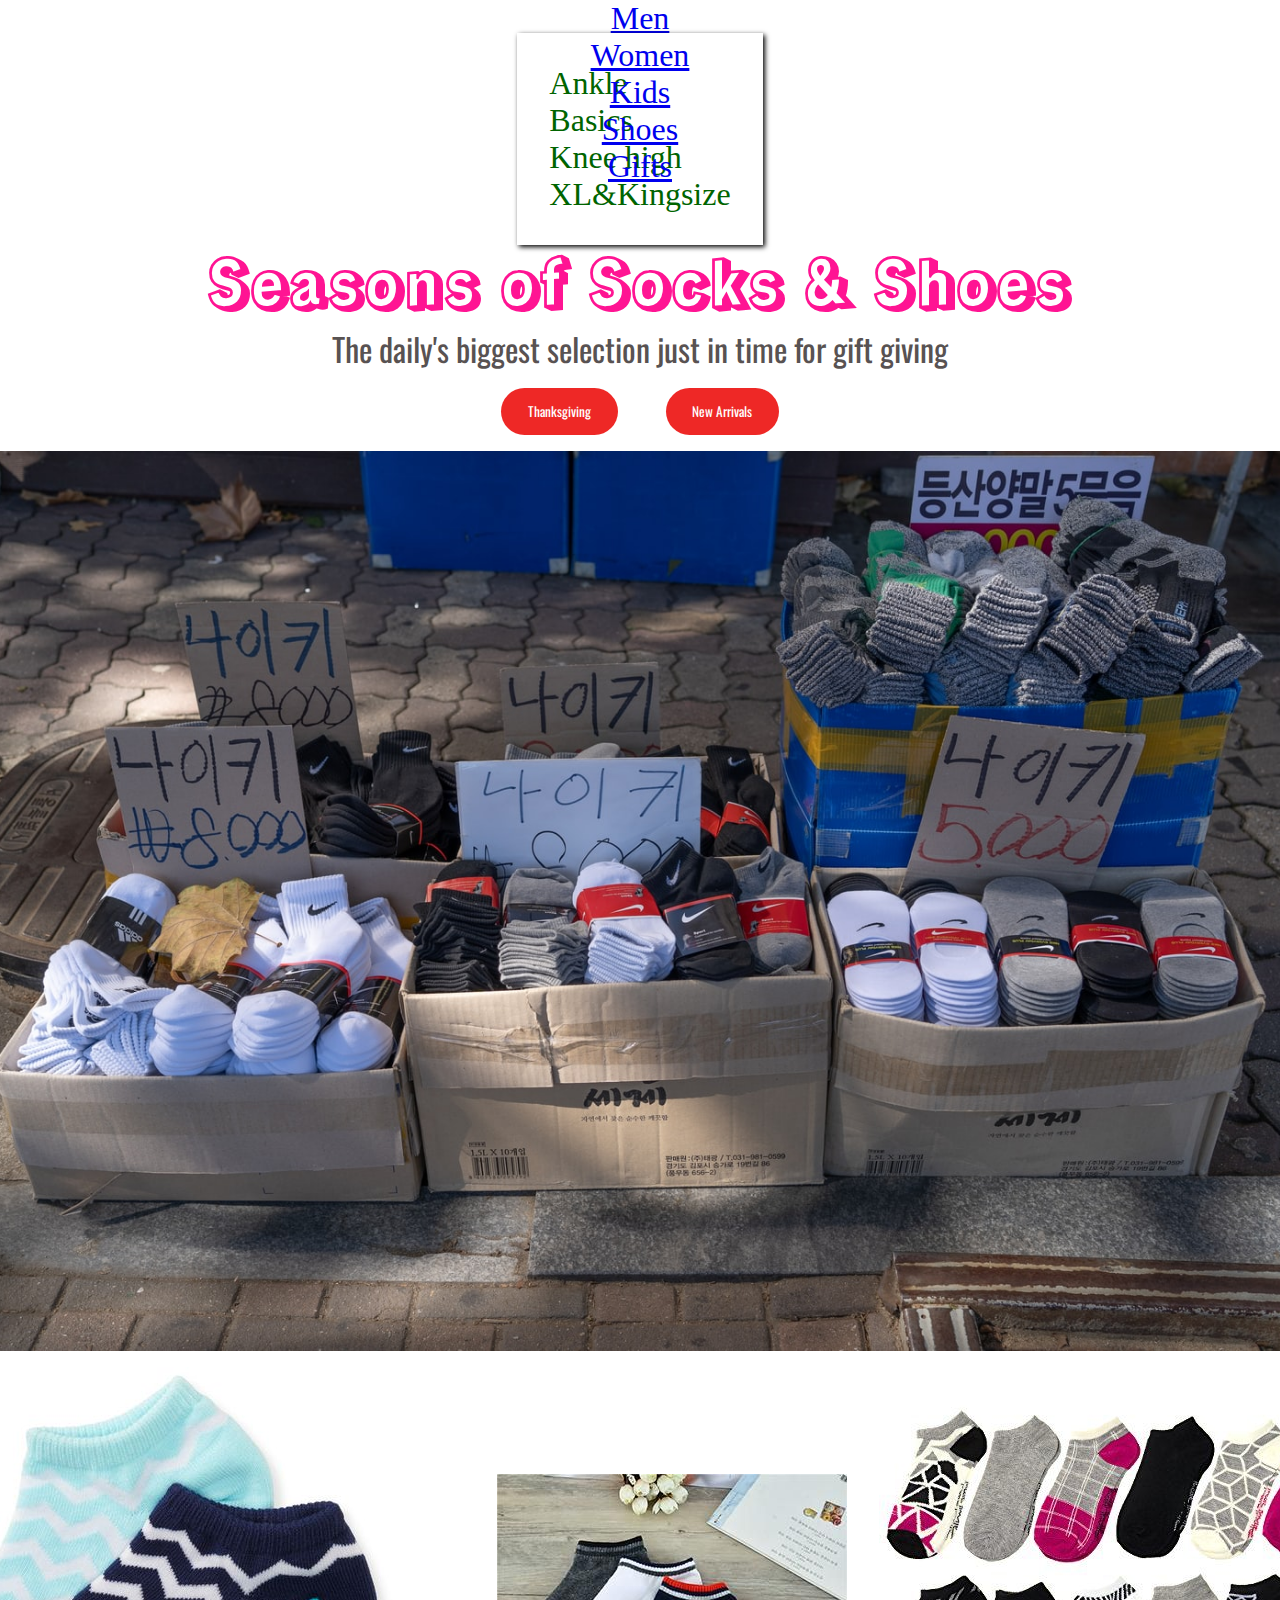
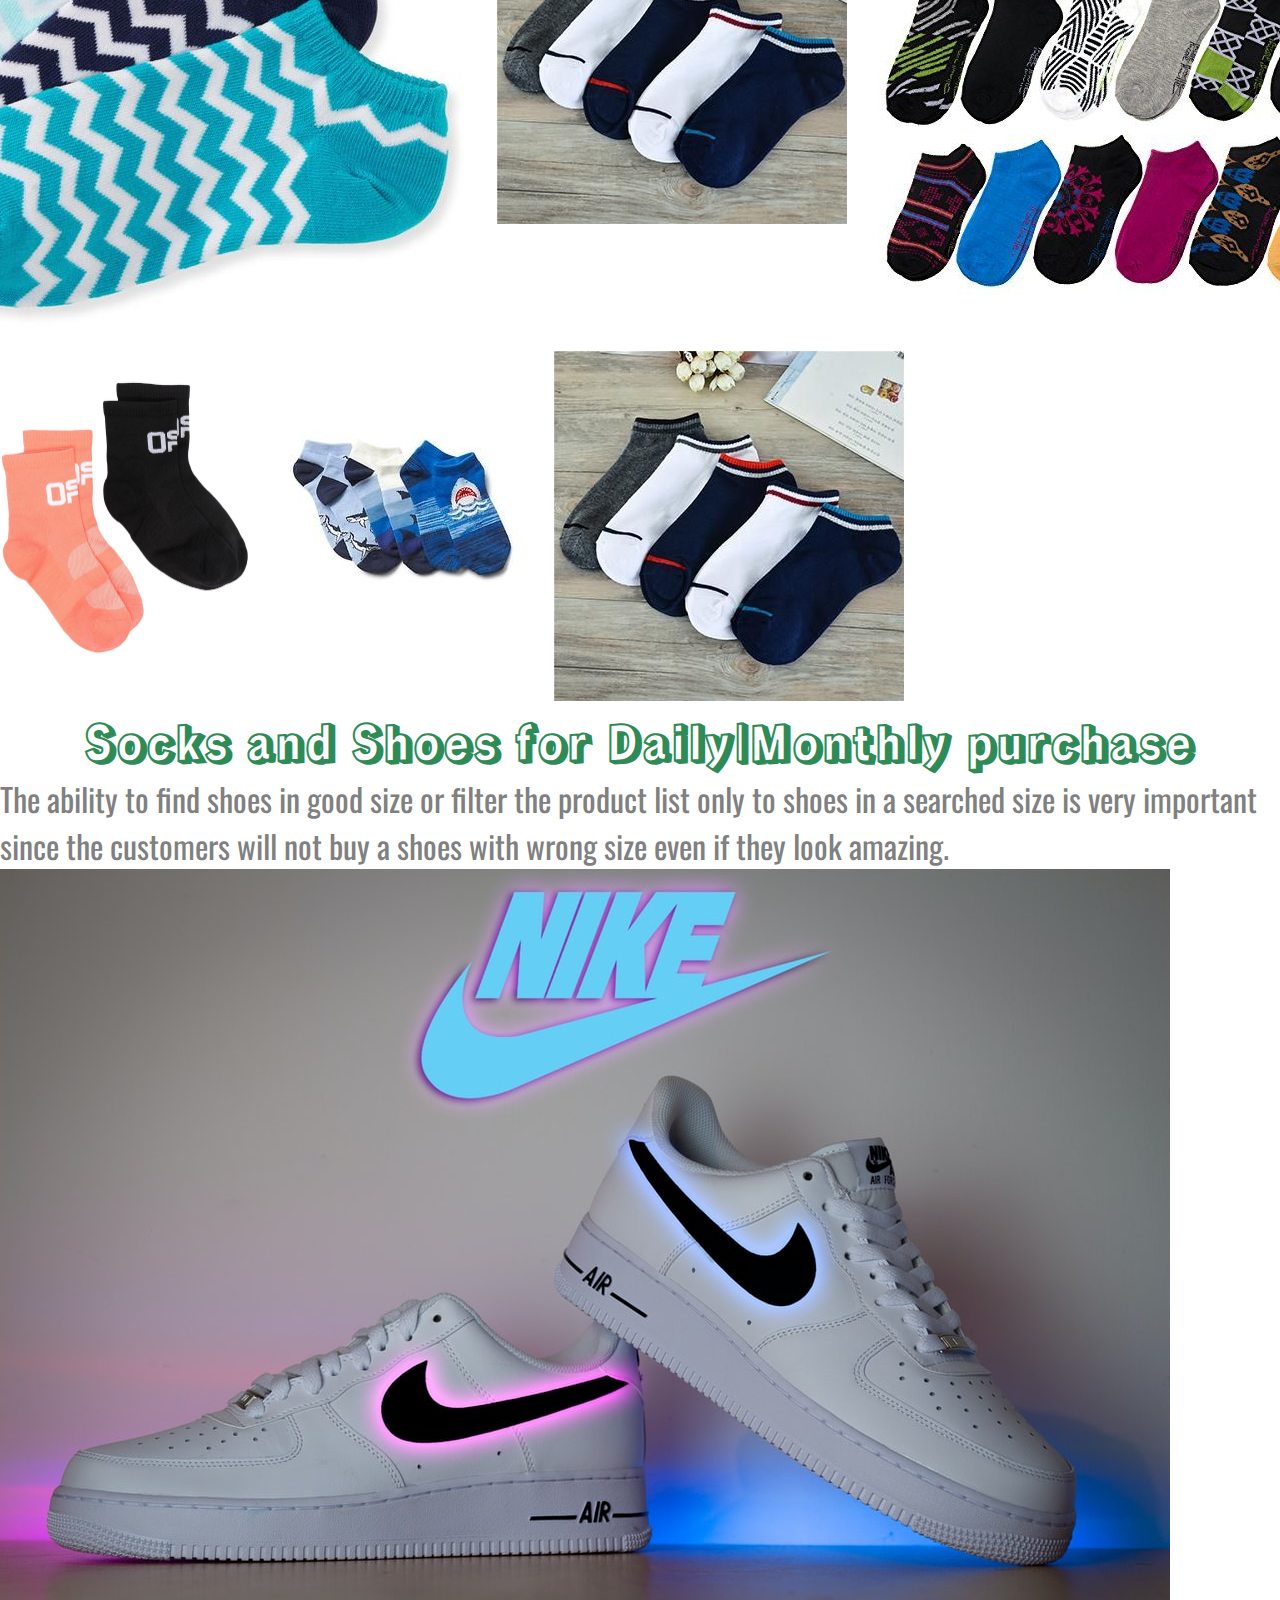
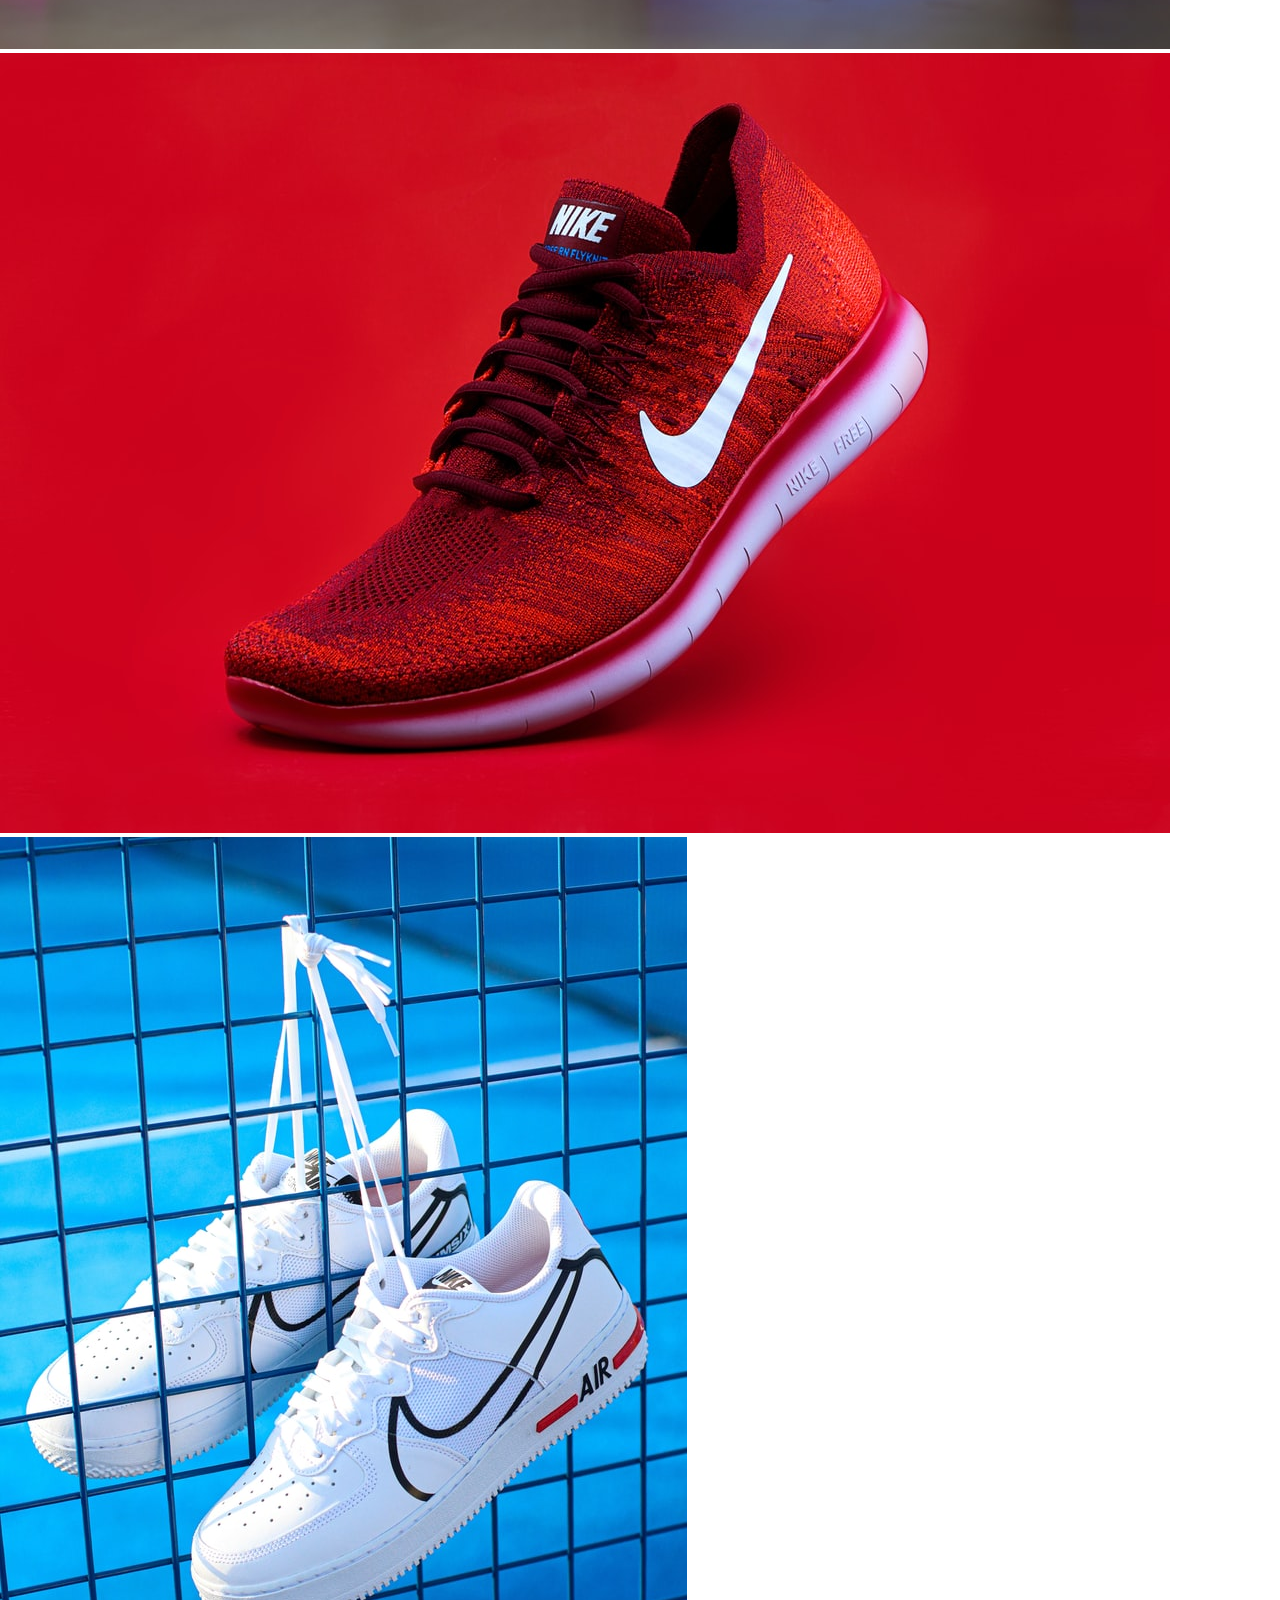
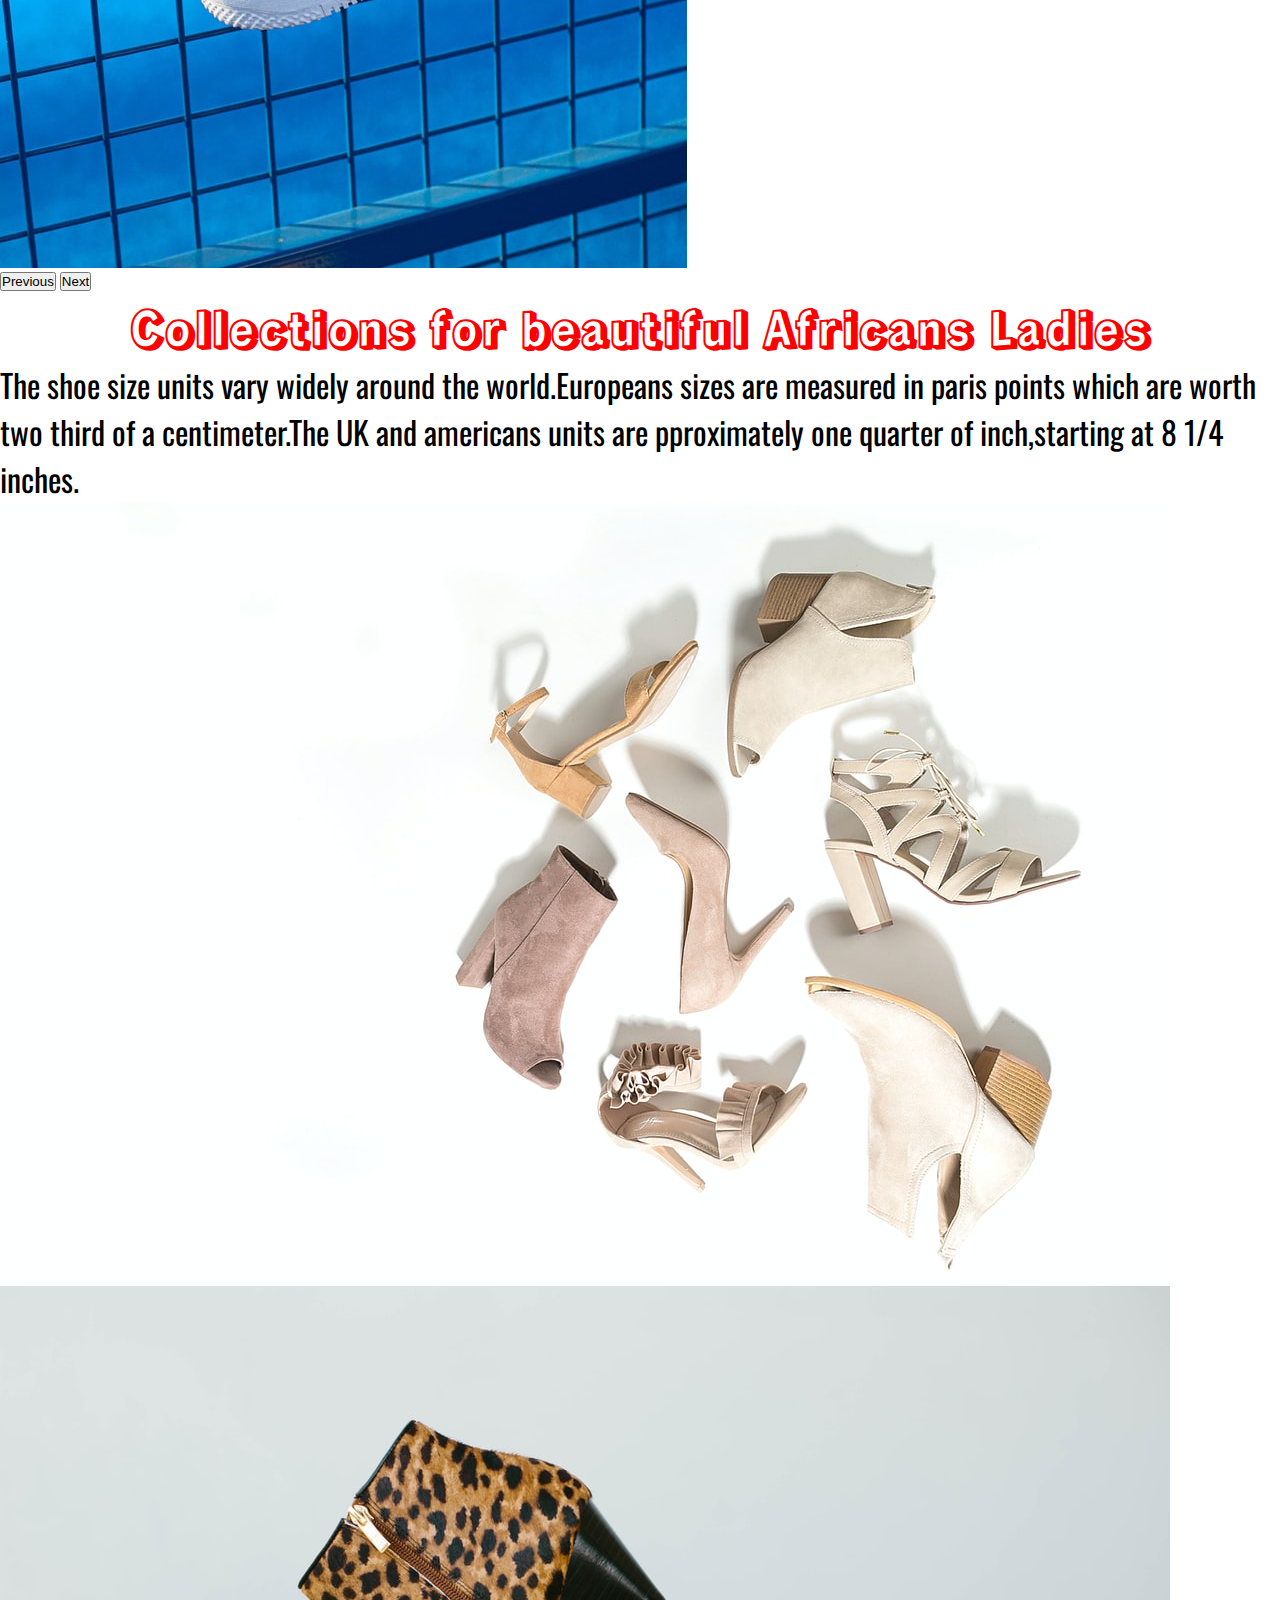
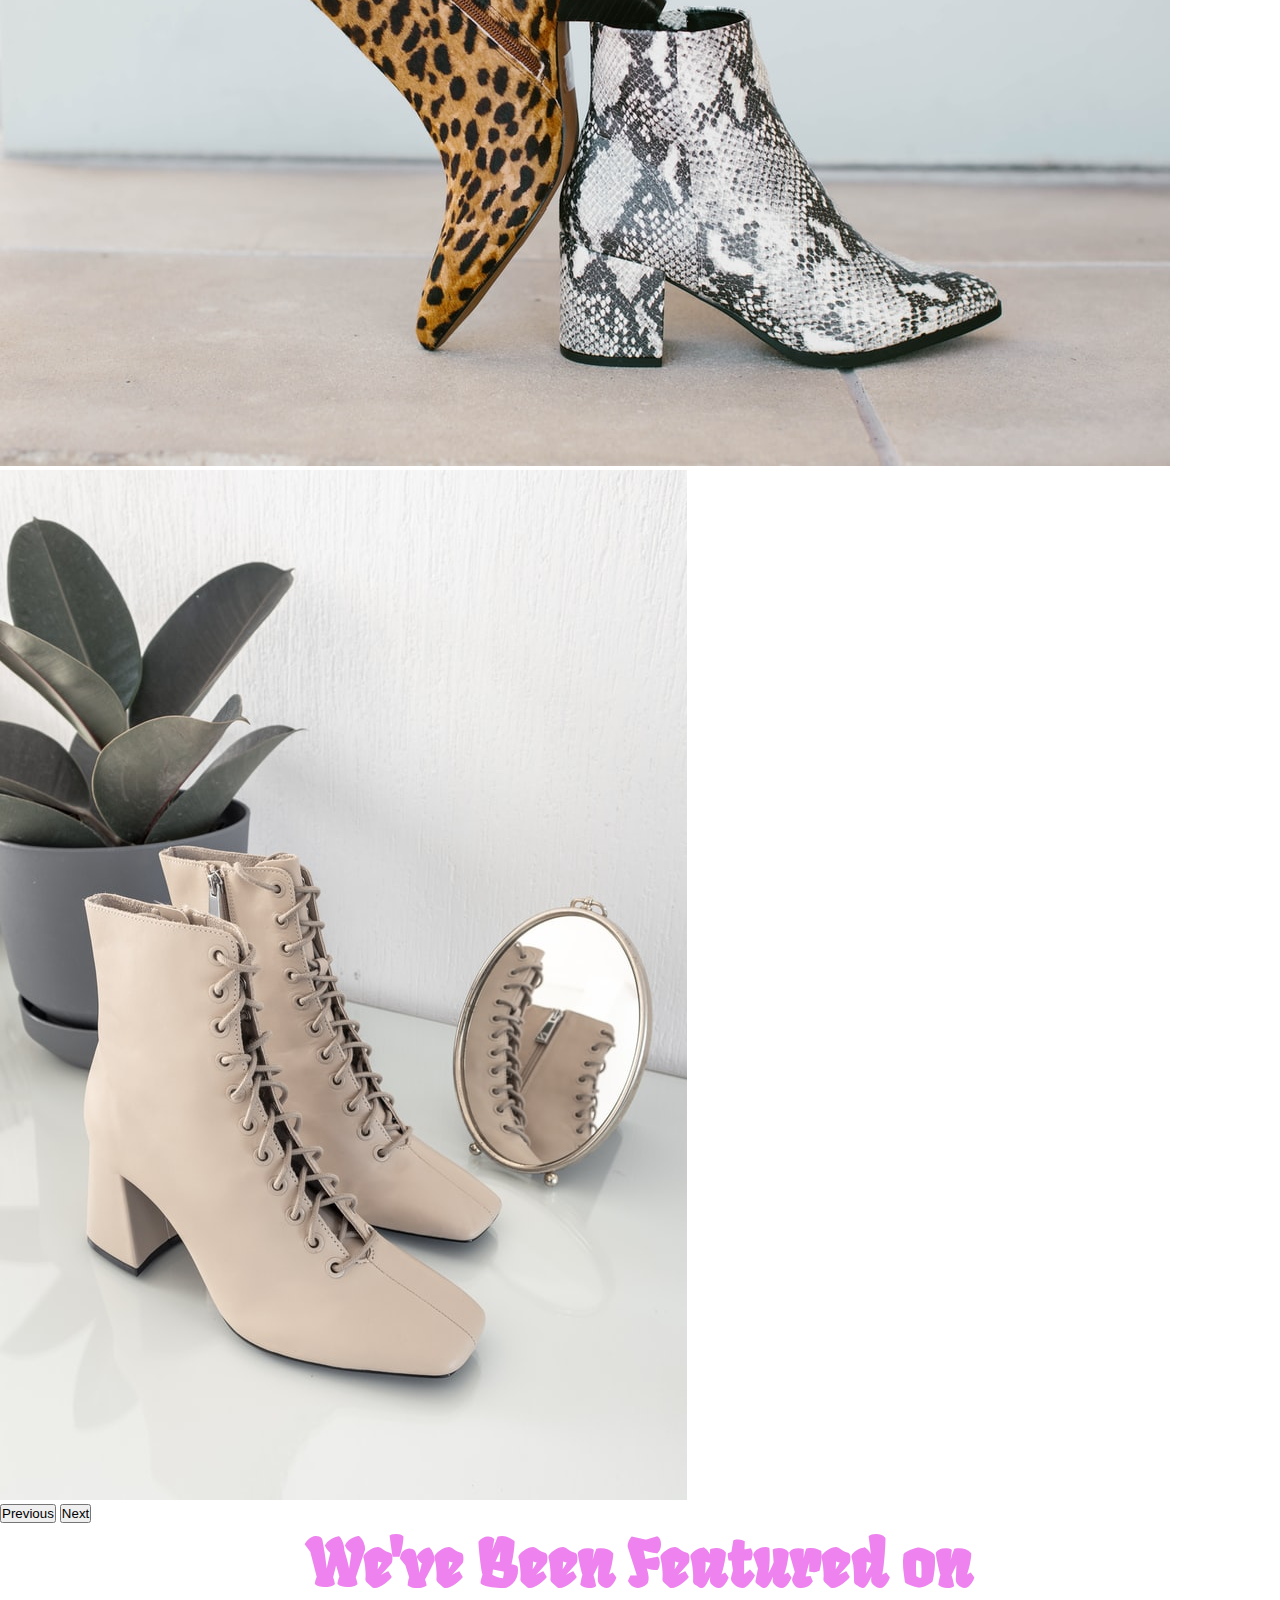
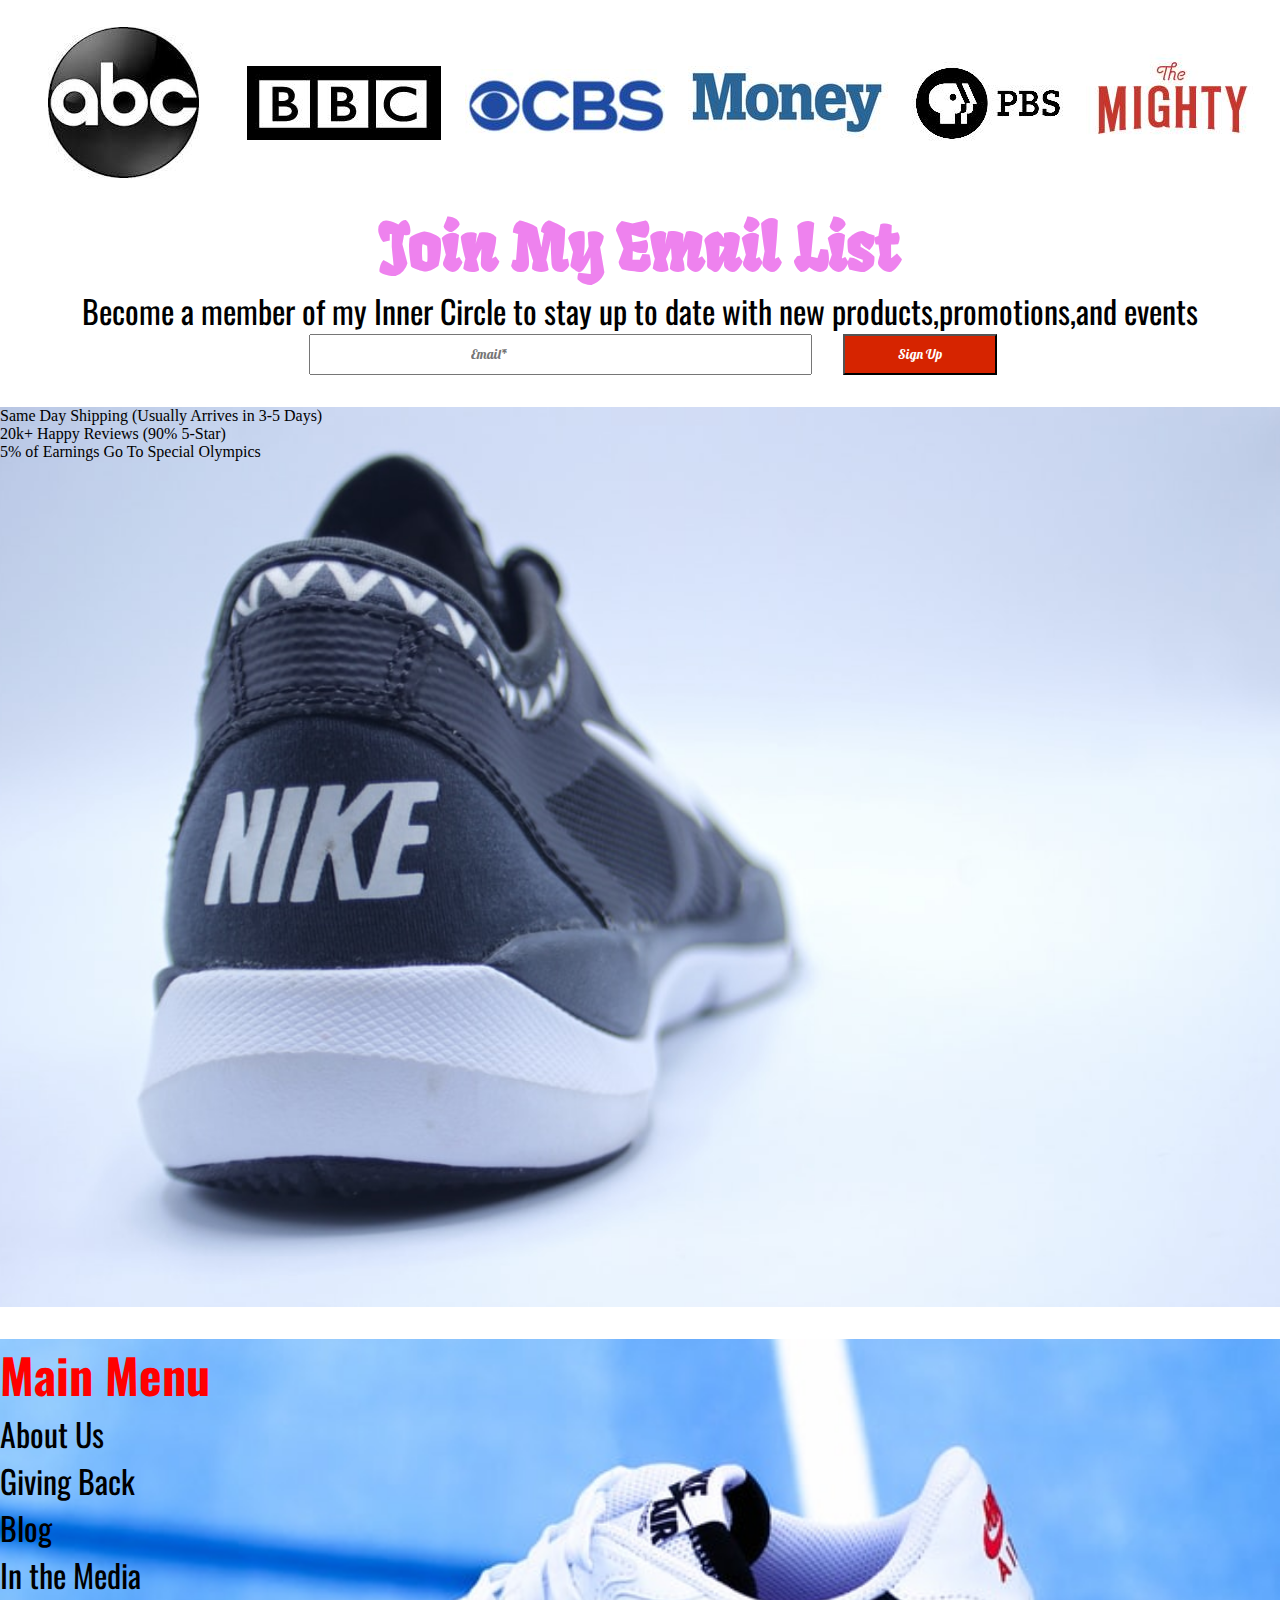
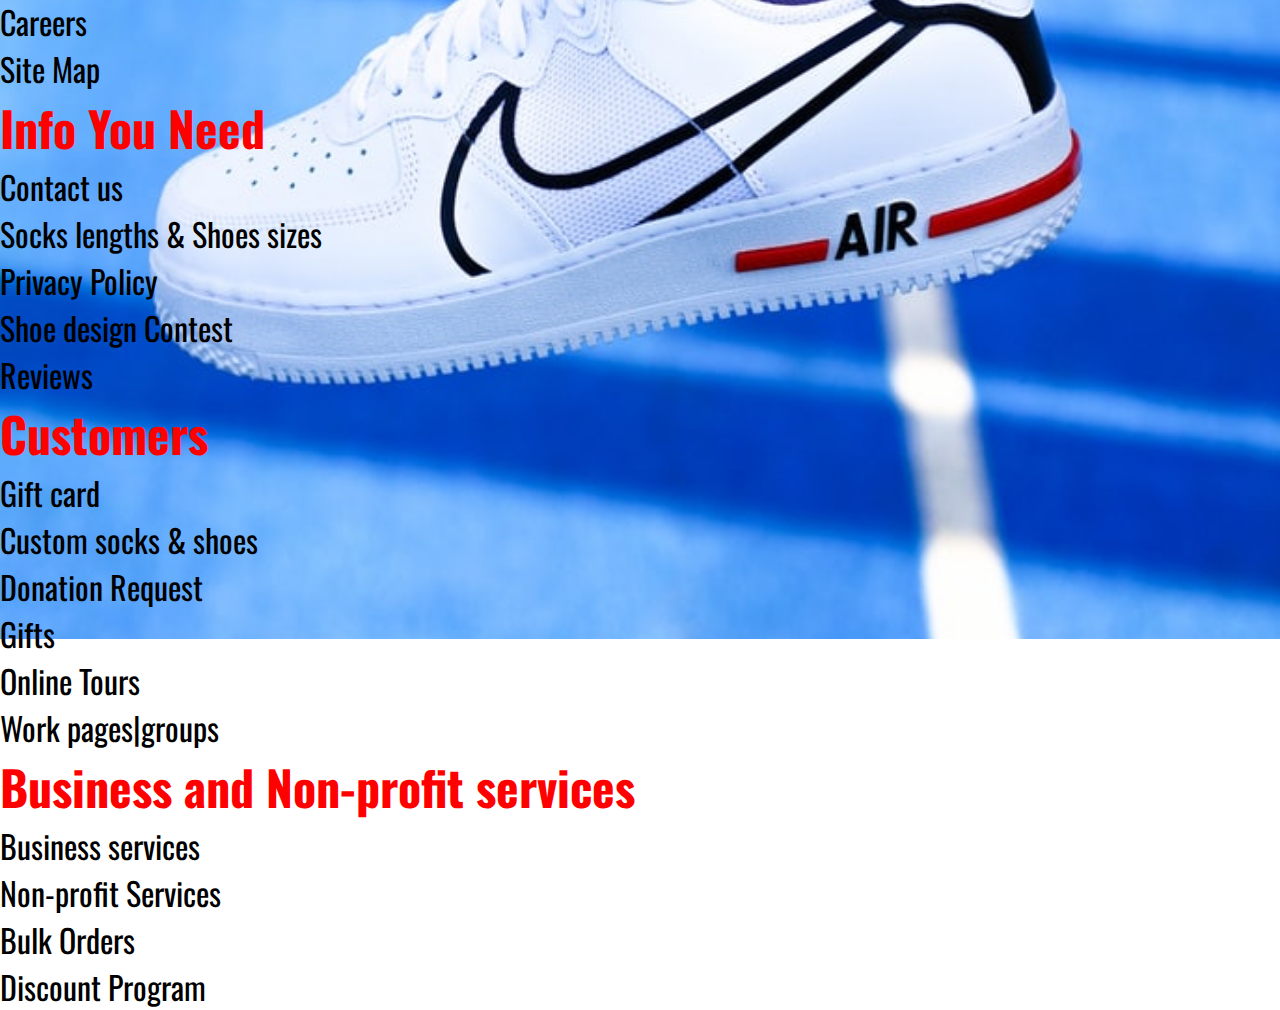
<file: index.html>
<!DOCTYPE html>
<html lang="en">
<head>
    <link rel="stylesheet" href="https://cdnjs.cloudflare.com/ajax/libs/font-awesome/6.0.0-beta2/css/all.min.css" integrity="sha512-YWzhKL2whUzgiheMoBFwW8CKV4qpHQAEuvilg9FAn5VJUDwKZZxkJNuGM4XkWuk94WCrrwslk8yWNGmY1EduTA==" crossorigin="anonymous" referrerpolicy="no-referrer" />
    <link rel="preconnect" href="https://fonts.googleapis.com">
<link rel="preconnect" href="https://fonts.gstatic.com" crossorigin>
<link href="https://fonts.googleapis.com/css2?family=Fruktur&family=Lobster&family=Oswald:wght@400;500&family=Rampart+One&display=swap" rel="stylesheet">

    <link href="https://cdn.jsdelivr.net/npm/bootstrap@5.1.3/dist/css/bootstrap.min.css" rel="stylesheet" integrity="sha384-1BmE4kWBq78iYhFldvKuhfTAU6auU8tT94WrHftjDbrCEXSU1oBoqyl2QvZ6jIW3" crossorigin="anonymous">
    <script src="https://cdn.jsdelivr.net/npm/bootstrap@5.1.3/dist/js/bootstrap.bundle.min.js" integrity="sha384-ka7Sk0Gln4gmtz2MlQnikT1wXgYsOg+OMhuP+IlRH9sENBO0LRn5q+8nbTov4+1p" crossorigin="anonymous"></script>
    <meta charset="UTF-8">
    <meta http-equiv="X-UA-Compatible" content="IE=edge">
    <meta name="viewport" content="width=device-width, initial-scale=1.0">
    <title>Market management</title>
    <link href="css/style.css" rel="stylesheet">

</head>
<body>
    <div class="container">
    
    <ul class="nav justify-content-between">
        <li class="top-menu"><a href="#">Men</a>
            <ul class="sub-menu" id="men">
                <li>Ankle</li>
                <li>Basics</li>
                <li>Knee high</li>
                <li>XL&Kingsize</li>
            </ul>
    
        </li>
        <li class="top-menu"><a link href="#">Women</a>
        
            <ul class="sub-menu" id="women">
                <li>Ankle</li>
                <li>wide calf</li>
                <li>Knee high</li>
                <li>Fizzy|slipper</li>
                <li>Crew</li>
            </ul>
        
        </li>
        <li class="top-menu"><a link href="#">Kids</a>
        
            <ul class="sub-menu" id="kids">
                <li>Baby 0-24 Momnths</li>
                <li>Toddies Ages 2-4</li>
                <li>Kids Ages 2-4</li>
                <li>Color in gifts</li>
            </ul>
        </li>
        <li class="top-menu"><a link href="#">Shoes</a>
        
            <ul class="sub-menu">
                <li>Sneakers</li>
                <li>vans</li>
                <li>Nikes</li>
                <li>Adidas</li>
                <li>Puma's & Jordan</li>
            </ul>
            
        </li>
       
        <li class="top-menu"><a link href="#">Gifts</a>
        
            <ul class="sub-menu" id="gifts">
                <li>Gifts boxes & bags</li>
                <li>Masks</li>
                <li>Greeting Cards</li>
                <li>Gift cards</li>
                <li>Stickers</li>
            </ul>
        
        </li>
       
    </ul>
    <div class="services">
        <div>
<h2>Seasons of Socks & Shoes</h2>
        </div>
        <div>
<p class="p">The daily's biggest selection just in time for gift giving</p>
        </div>

    <div class="btn">
        <div>
<button class="button1">Thanksgiving</button>
        </div>
        <div>
<button class="button1">New Arrivals</button>
        </div>
    </div>
    </div>

    <div class="image1 img-fluid">

    </div>
    <div class="service-selection d-flex flex-column justify-center">
        <div class="selection1 col-6 top-img card">
            <div class="card">
    <img src="images/socks12.jpg" class="img-fluid card"> 
            </div>
            <div class="cards">
    <img src="images/socks11.jpg" class="img-fluid card">
            </div>
            <div>   
                 <img src="images/socks14.jpg" class="img-fluid card">
            </div>
    </div>
    

        <div class="img-fluid d-flex flex-row  justify-between sub-img">
        <div class="img-fluid">
    <img src="images/kids6.jpg" class="img-fluid card" width="250">
</div>
<div>
    <img src="images/kids4.jpg" class="img-fluid card">
    </div>
    <div>
    <img src="images/socks11.jpg" class="img-fluid card">
    </div>
</div>
</div>
</div>


<div class="value-products">
    <div>
<h2>Socks and Shoes for Daily|Monthly purchase</h2>
    </div>
    <div>
<p>The ability to find shoes in good size or filter the product list only to shoes in a searched size is very important since the customers will not buy a shoes with wrong size even if they look amazing.</p>
    </div>
</div>
<!-- 
 <div class="men-shoes">
<img src="images/shoe14.jpeg">
<img src="images/shoe1.jpeg">
<img src="images/shop3.jpeg">
<img src="images/shop4.jpeg">
<img src="images/shoe4.jpeg">
<img src="images/shoe9.jpeg">
<img src="images/shop5.jpeg">
<img src="images/shoe6.jpeg">
<img src="images/shoe2.jpeg">
<img src="images/shop2.jpeg">
<img src="images/shop.jpeg">
<img src="images/shoe16.jpeg">
<img src="images/shoe15.jpeg">
</div>


<div class="women-shoes">
<img src="images/shoe8.jpeg">
<img src="images/shoe10.jpeg">
<img src="images/shoe11.jpeg">
<img src="images/shoe13.jpeg">
</div> --> 



<div class="container d-flex justify-content-center align-items-center mb-5 img-fluid">
    <div>
        <div id="carouselExampleInterval" class="carousel slide" data-bs-ride="carousel">
            <div class="carousel-inner">
              <div class="carousel-item active" data-bs-interval="10000">
                <img src="images/shoe14.jpeg" class="d-block w-480" alt="...">
              </div>
              <div class="carousel-item" data-bs-interval="2000">
                <img src="images/shoe1.jpeg" class="d-block w-480" alt="...">
              </div>
              <div class="carousel-item">
                <img src="images/shoe16.jpeg" class="d-block w-480" alt="...">
              </div>
            </div>
            <button class="carousel-control-prev" type="button" data-bs-target="#carouselExampleInterval" data-bs-slide="prev">
              <span class="carousel-control-prev-icon" aria-hidden="true"></span>
              <span class="visually-hidden">Previous</span>
            </button>
            <button class="carousel-control-next" type="button" data-bs-target="#carouselExampleInterval" data-bs-slide="next">
              <span class="carousel-control-next-icon" aria-hidden="true"></span>
              <span class="visually-hidden">Next</span>
            </button>
          </div>
    </div>
</div>

<div>
    <div class="buying-price">
<h2>Collections for beautiful Africans Ladies</h2>
    </div>
    <div>
<p class="p">The shoe size units vary widely around the world.Europeans sizes are measured in paris points which are worth  two third of a centimeter.The UK and americans  units are pproximately one quarter of inch,starting at 8 1/4 inches.</p>
    </div>
</div>


<div class="container d-flex justify-content-center align-items-center mb-5 img-fluid">
    <div>
        <div id="carouselExampleInterval" class="carousel slide" data-bs-ride="carousel">
            <div class="carousel-inner">
              <div class="carousel-item active" data-bs-interval="10000">
                <img src="images/shoe8.jpeg" class="d-block w-480" alt="...">
              </div>
              <div class="carousel-item" data-bs-interval="2000">
                <img src="images/shoe10.jpeg" class="d-block w-480" alt="...">
              </div>
              <div class="carousel-item">
                <img src="images/shoe13.jpeg" class="d-block w-480" alt="...">
              </div>
            </div>
            <button class="carousel-control-prev" type="button" data-bs-target="#carouselExampleInterval" data-bs-slide="prev">
              <span class="carousel-control-prev-icon" aria-hidden="true"></span>
              <span class="visually-hidden">Previous</span>
            </button>
            <button class="carousel-control-next" type="button" data-bs-target="#carouselExampleInterval" data-bs-slide="next">
              <span class="carousel-control-next-icon" aria-hidden="true"></span>
              <span class="visually-hidden">Next</span>
            </button>
          </div>
    </div>
</div>


    <div>
    <h2 class="h2h">We've Been Featured on</h2>
    </div>
    <div class="follow">

    <div>
<img src="icons/icon1.jpg" class="fluid">
    </div>
    <div>
<img src="icons/icon2.jpg" class="img-fluid">
    </div>
    <div>
<img src="icons/icon3.jpg" class="img-fluid">
    </div>
    <div>
<img src="icons/icon4.jpg" class="img-fluid">
    </div>
    <div>
<img src="icons/icon5.jpg" class="img-fluid">
    </div>
    <div>
<img src="icons/icon6.jpg" class="img-fluid">
    </div>
</div>

<div class="email">
<h2>Join My Email List</h2>
<p>Become a member of my Inner Circle to stay up to date with new products,promotions,and events</p>
<div>
<input type="text" placeholder="Email*" class="input ">
<button class="sign-up">Sign Up</button>
</div>
</div>

<div>
    <div class="icons d-flex justify-content-center gap-5 fs-3">
        <div>
       <p> <i class="fas fa-shuttle-van"></i>Same Day Shipping (Usually Arrives in 3-5 Days)</p>
        </div>
        <div>
        <p> <i class="fas fa-heart"></i> 20k+ Happy Reviews (90% 5-Star)</p>
        </div>
        <div>
        <p> <i class="fas fa-thumbs-up"></i> 5% of Earnings Go To Special Olympics</p>
        </div>
    </div>
</div>


<div class="icons">
    <div>
<i class="fab fa-twitter"></i>
    </div>
    <div>
<i class="fab fa-facebook-f"></i>
    </div>
    <div>
<i class="fab fa-pinterest-p"></i>
    </div>
    <div>
<i class="fab fa-instagram-square"></i>
    </div>
    <div>
<i class="far fa-envelope"></i>
    </div>

<footer>
    <div class="footer-section  d-flex justify-content-center align-items-center gap">


        <div>
<h3>Main Menu</h3>
<ul>
    <li>About Us</li>
    <li>Giving Back</li>
    <li>Blog</li>
    <li>In the Media</li>
    <li>Careers</li>
    <li>Site Map</li>
</ul>
        </div>

<div>
<h3>Info You Need</h3>
<ul>
    <li>Contact us</li>
    <li>Socks lengths & Shoes sizes</li>
    <li>Privacy Policy</li>
    <li>Shoe design Contest</li>
    <li>Reviews</li>
</ul>
</div>


<div>
<h3>Customers</h3>
<ul>

    <li>Gift card</li>
    <li>Custom socks & shoes</li>
    <li>Donation Request</li>
    <li>Gifts</li>
    <li>Online Tours</li>
    <li>Work pages|groups</li>
</ul>
</div>


<div>
<h3>Business and Non-profit services</h3>
<ul>
    <li>Business services</li>
    <li>Non-profit Services</li>
    <li>Bulk Orders</li>
    <li>Discount Program</li>
</ul>
</div>
</div>
    </div>

</footer>



<script src="js/script.js"></script>
</body>
</html>
</file>
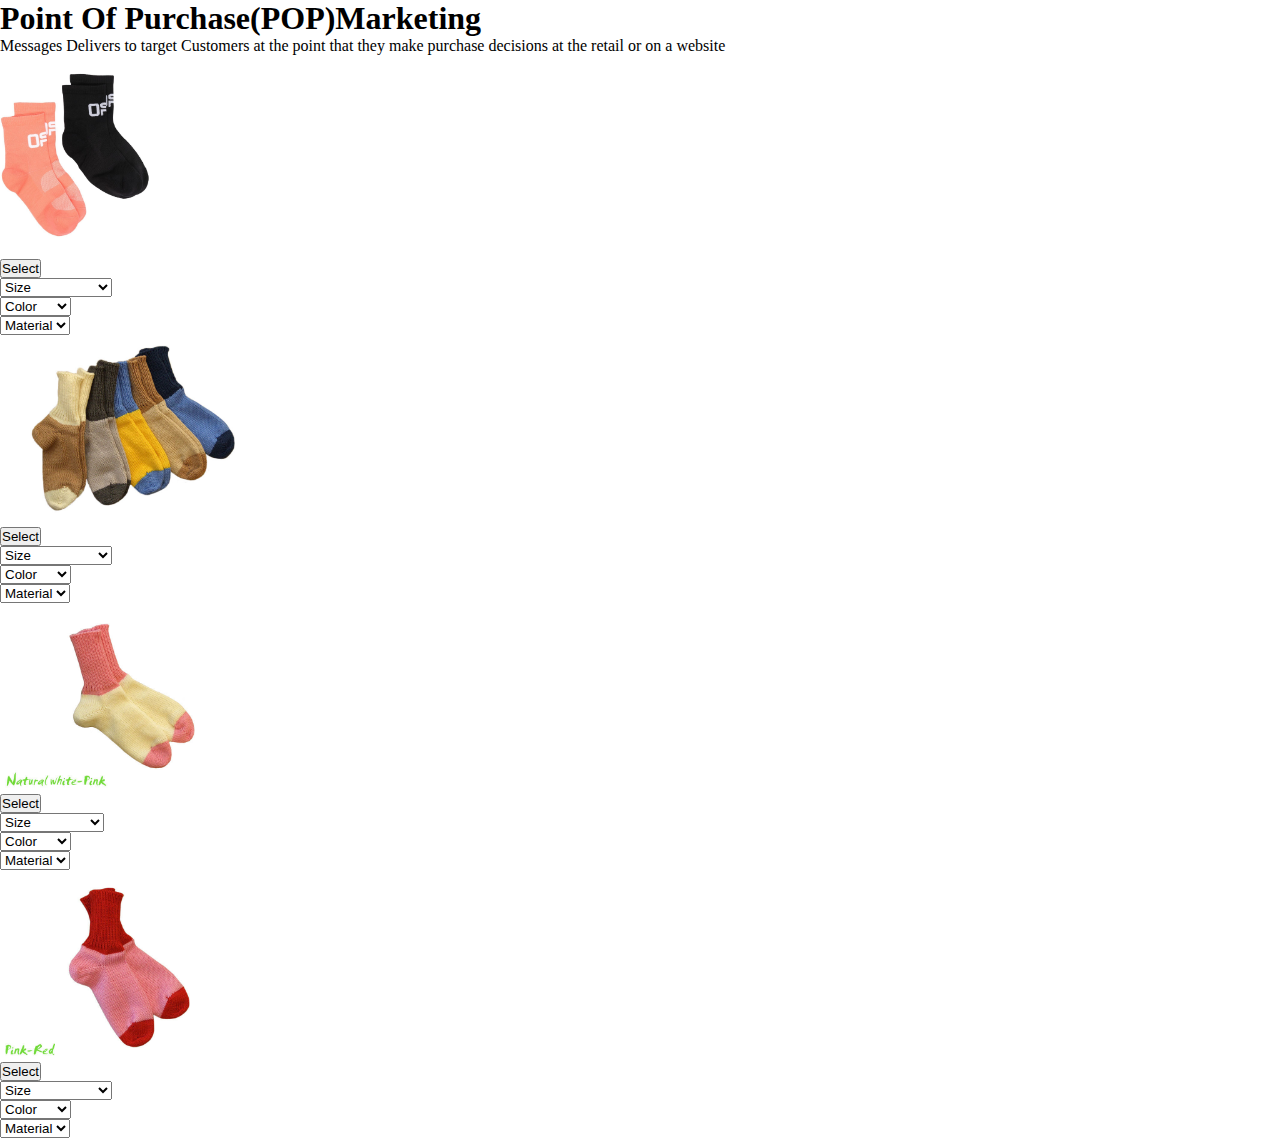
<file: order.html>
<!DOCTYPE html>
<html lang="en">
<head>
    <link href="https://cdn.jsdelivr.net/npm/bootstrap@5.1.3/dist/css/bootstrap.min.css" rel="stylesheet" integrity="sha384-1BmE4kWBq78iYhFldvKuhfTAU6auU8tT94WrHftjDbrCEXSU1oBoqyl2QvZ6jIW3" crossorigin="anonymous">
    <script src="https://cdn.jsdelivr.net/npm/bootstrap@5.1.3/dist/js/bootstrap.bundle.min.js" integrity="sha384-ka7Sk0Gln4gmtz2MlQnikT1wXgYsOg+OMhuP+IlRH9sENBO0LRn5q+8nbTov4+1p" crossorigin="anonymous"></script>
    <meta charset="UTF-8">
    <meta http-equiv="X-UA-Compatible" content="IE=edge">
    <meta name="viewport" content="width=!
    , initial-scale=1.0">
    <link href="css/style.css" rel="stylesheet">
    <title>Document</title>
</head>
<body>
    <div class="setup">
        <div>
    <h1>Point Of Purchase(POP)Marketing</h1>
        </div>
        <div>
    <p>Messages Delivers to target Customers at the point that they make purchase  decisions at the retail or on a website</p>
        </div>
    </div>

    <div class="d-flex justify-content-between align-items-center container bg-info mt-2">
        
        <div>
    <div>
        <img src="images/kids6.jpg" width="150">
        </div>
        <div id="myc">
        <button id="select">Select</button>
        <div>
        <select>
            <option>Size</option>
            <option value="150">Large -150/=</option>
            <option value="130">Medium -130/=</option>
            <option value="100">Small -100/=</option>
        </select>
        </div>
        <div>
        <select>
        <option>Color</option>
        <option value="black">black</option>
        <option value="white">white</option>
        <option value="hot pink">Hot pink</option>
    </select>
    </div>
    <div>
    <select>
        <option>Material</option>
        <option value="silk">Silk</option>
        <option value="woolen">Woolen</option>
        <option value="cotton">Cotton</option>
    </select>
    </div>
    </div>
</div>
<div>
    <div>
        <img src="images/kids.jpg" width="250">
        </div>
        <div id="class">
        <button id="selection">Select</button>
        <div>
        <select>
            <option>Size</option>
            <option value="150">Large -150/=</option>
            <option value="130">Medium -130/=</option>
            <option value="100">Small -100/=</option>
        </select>
        </div>
        <div>
        <select>
        <option>Color</option>
        <option value="black">black</option>
        <option value="white">white</option>
        <option value="hot pink">Hot pink</option>
    </select>
        </div>
        <div>
    <select>
        <option>Material</option>
        <option value="silk">Silk</option>
        <option value="woolen">Woolen</option>
        <option value="cotton">Cotton</option>
    </select>
    </div>
    </div>
    </div>
<div id="identy">
    <div>
        <img src="images/kids2.jpg" width="250">
        </div>
        <div>
        <button id="selector">Select</button>
        <div>
        <select>
            <option>Size</option>
            <option value="150">Large -150/=</option>
            <option value="130">Medium -130/</option>
            <option value="100">Small -100/=</option>
        </select>
        </div>
        <div>
        <select>
        <option>Color</option>
        <option value="black">black</option>
        <option value="white">white</option>
        <option value="hot pink">Hot pink</option>
    </select>
    </div>
    <div>
    <select>
        <option>Material</option>
        <option value="silk">Silk</option>
        <option value="woolen">Woolen</option>
        <option value="cotton">Cotton</option>
    </select>
    </div>
    </div>
</div>
<div id="items">
    <div>
        <img src="images/kids3.jpg" width="250">
        </div>
        <div id="">
        <button id="selectify">Select</button>
        <div>
        <select>
            <option>Size</option>
            <option value="150">Large -150/=</option>
            <option value="130">Medium -130/=</option>
            <option value="100">Small -100/=</option>
        </select>
        </div>
        <div>
        <select>
        <option>Color</option>
        <option value="black">black</option>
        <option value="white">white</option>
        <option value="hot pink">Hot pink</option>
    </select>
        </div>
        <div>
    <select>
        <option>Material</option>
        <option value="silk">Silk</option>
        <option value="woolen">Woolen</option>
        <option value="cotton">Cotton</option>
    </select>
    </div>
    </div>
</div>
</div>



<script src="js/script.js"></script>
</body>
</html>
</file>
<file: css/style.css>
*{
    padding: 0;
    margin: 0;
    box-sizing: border-box;
}
body{
    background-color:white;
}
.market-place{
    display: flex;
    justify-content: space-between;
    align-items: center;
    background-color: aqua;
}

.market-place ul li{
    list-style-type: none;

} 
.top-menu{
    display: flex;
    flex-direction: column;
    justify-content: center;
    align-items: center;
    font-size: 2rem;
    color: darkgreen;
    position: relative;
    
}
.sub-menu{
    visibility: hidden;
    list-style-type: none;
    position: absolute;
    background: #fff;
    box-shadow: 2px 2px 5px #000;
    top: 90%;
    padding: 1em;
}
.top-menu:hover .sub-menu{
    visibility: visible;
}

.service-selection{
    display: flex;
    justify-content:center;
    flex-direction: column;
}
.sub-img{
    display: flex;
    flex-direction: row;
    gap: 2em;
}
.selection1{
display: flex;
gap: 1.5em;
margin: 1em 0;
}
.image1{
    background-image: url("../images/socks3.jpeg");
    background-position: center center;
    background-size: cover;
    background-repeat: no-repeat;
    height:100vh;
}
.image1:hover .card{
    background-color: mediumturquoise;
    transition: .5s;
}

.top-img{
    display: flex;
    flex-direction: row;
    align-items: center;
    justify-content: center;
    gap: 2em;
    width: 100%;
}
.services{
    display: flex;
    justify-content: center;
    align-items: center;
    flex-direction: column;
    margin-top: 3em;
    
}
.services h2{
    color: deeppink;
    font-size: 4rem;
    font-family: 'Rampart One', cursive;
    border: 2px 2px 3px lightgray;
}
.services p{
    color: rgb(88, 82, 82);
    font-size: 2rem;
    font-family: 'Oswald', sans-serif;

}
.value-products{
    display: flex;
    justify-content: center;
    align-items: center;
    flex-direction: column;

}
.value-products h2{
    color: seagreen;
    font-size: 3rem;
    font-family: 'Rampart One', cursive;
}
.value-products p{
    color:grey;
    font-size: 2rem;
    font-family: 'Oswald', sans-serif;

}
.btn,.button1{
    display: flex;
    padding: 1em 2em;
    justify-content: center;
    align-items: center;
    border: none;
    border-radius: 2em;
    font-family: 'Oswald', sans-serif;
 background-color: #EE2826;
 color: white;
    gap:3em;
}

.btn,.button1:hover{
    background-color: white;
    transition: .3s;
}


.buying-price{
    display: flex;
    justify-content: center;
    align-items: center;
    flex-direction: column;
    
}
.buying-price h2{
    color: red;
    font-size: 3rem;
    font-family: 'Rampart One', cursive;
}
.p{
    color: #000;
    font-size:2rem ;
    font-family: 'Oswald', sans-serif;
}
.follow{
    display: flex;
    justify-content: space-evenly;
    align-items: center;
    
}
.h2h{
    text-align: center;
    font-size: 4rem;
    color: violet;
    font-family: 'Fruktur', cursive;


}
.email{
    display: flex;
    justify-content: center;
    align-items: center;
    flex-direction: column;
}
.email h2{
    color: violet;
    font-family: 'Fruktur', cursive;
    font-size: 4rem;

}
.email p{
    color:black;
    font-size: 2rem;
    font-family: 'Oswald', sans-serif;

}
.input{
    padding: .8em 12em;  
    font-family: 'Lobster', cursive;
margin: 0 2em;

    
}
.sign-up{
    padding: .8em 4em;
    background-color: #D62400;
    font-family: 'Lobster', cursive;
    color: white;
}
.sign-up:hover{
    background-color:transparent;
    transition: .3s;
}
.icons{
    background-image: url("../images/shoe5.jpeg");
    background-position: center center;
    background-size: cover;
    background-repeat: no-repeat;
    height:100vh;
    margin-top: 2em;
    
}


.footer-section{
    background-image: url("../images/shop3.jpeg");
    background-position: center center;
    background-size: cover;
    background-repeat: no-repeat;
    height:100vh;
    margin-top: 2em;
    
}

.footer-section h3{
    color: red;
    font-size: 3rem;
    font-family: 'Oswald', sans-serif;

}

.footer-section ul li{
    list-style-type: none;
    color:black;
    font-size: 2rem;
    font-family: 'Oswald', sans-serif;
}
</file>
